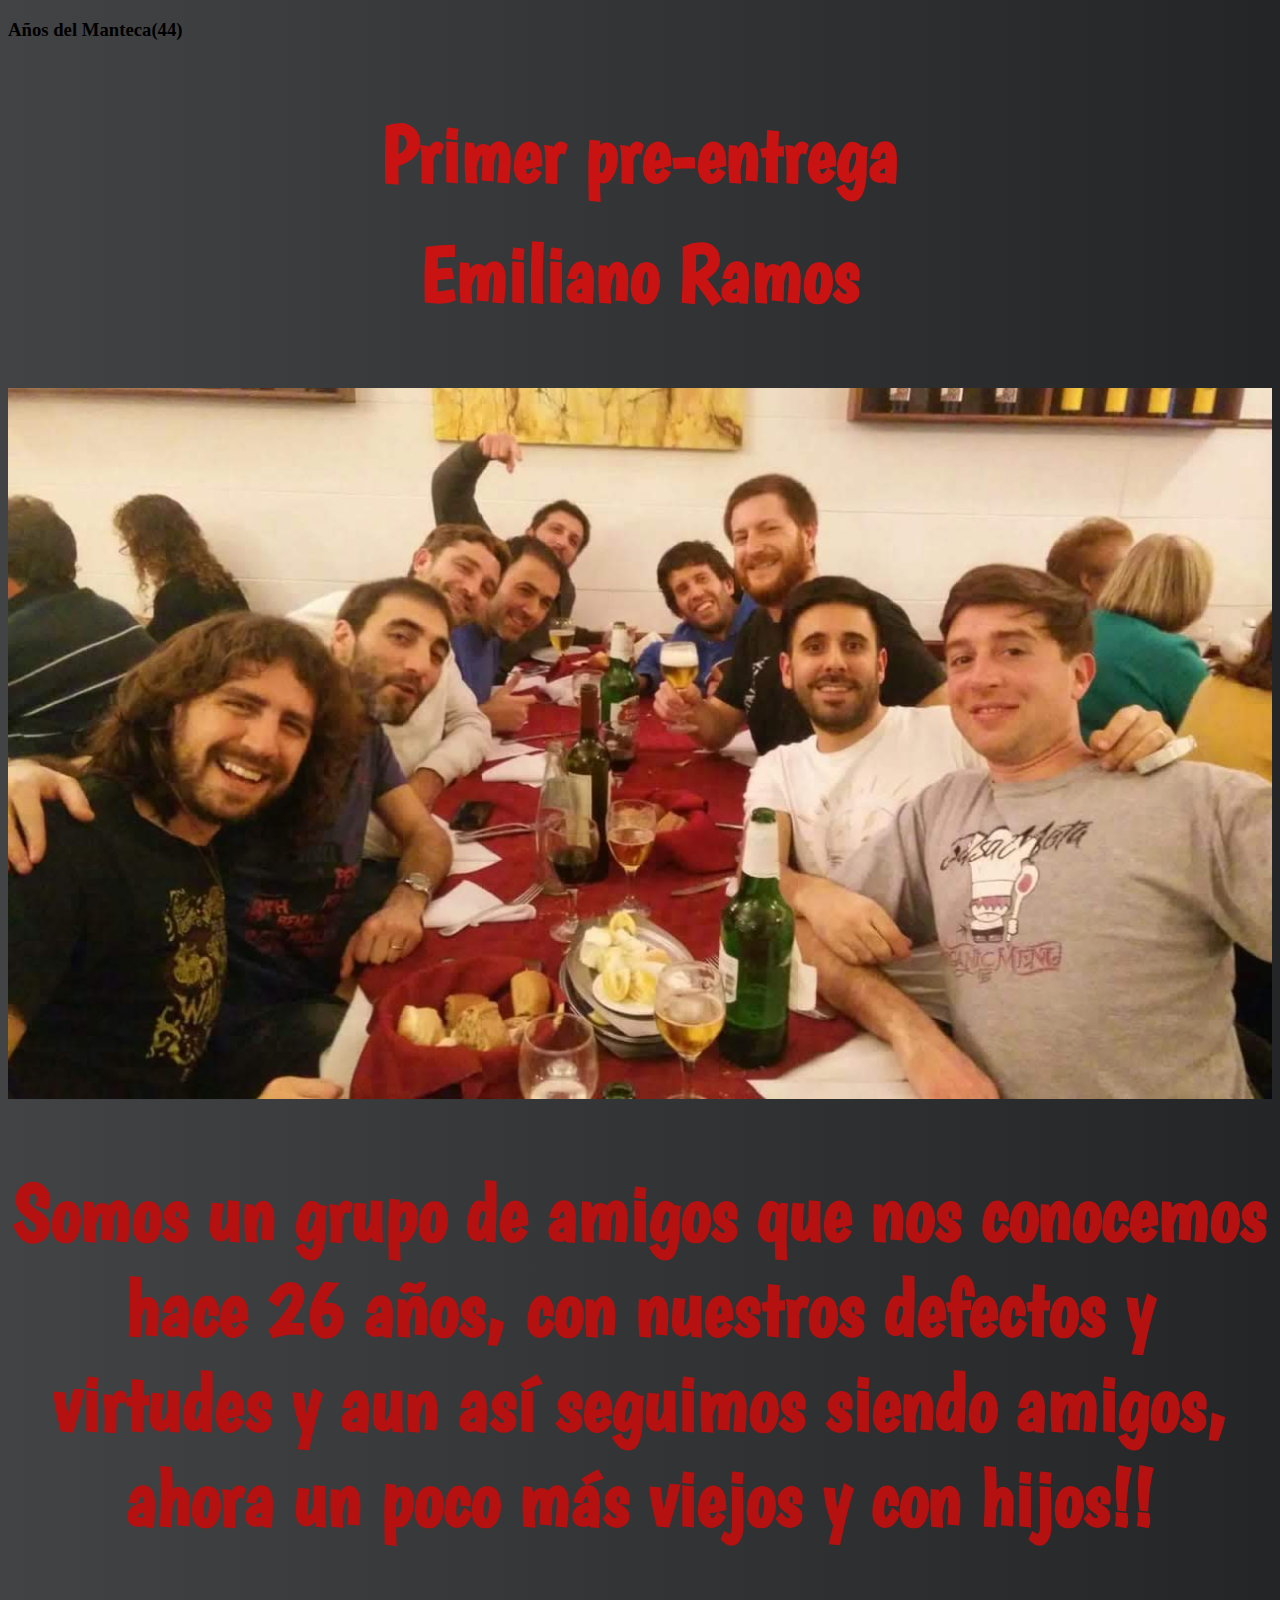
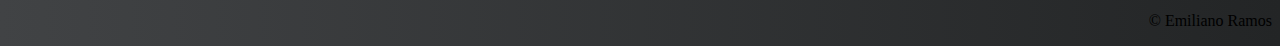
<file: index.html>
<!DOCTYPE html>
<html lang="en">

<head>
    <meta charset="UTF-8">
    <meta http-equiv="X-UA-Compatible" content="IE=edge">
    <meta name="viewport" content="width=device-width, initial-scale=1.0">
    <title>Document</title>
    <link rel="stylesheet" href="styles.css">
    <link rel="preconnect" href="https://fonts.googleapis.com">
    <link rel="preconnect" href="https://fonts.gstatic.com" crossorigin>
    <link href="https://fonts.googleapis.com/css2?family=Boogaloo&display=swap" rel="stylesheet">
</head>
<body>
    <h3>Años del Manteca(44)</h3>
    <h1>Primer pre-entrega <br>Emiliano Ramos</h1>
    <img src="losMismos.jpg" alt="">
    <h2>Somos un grupo de amigos que nos conocemos hace 26 años, con nuestros defectos y virtudes y aun así seguimos siendo amigos, ahora un poco más viejos y con hijos!!</h2>
    
<footer>
<p> &copy; Emiliano Ramos</p>
</footer>

    <script src="./main.js"></script>
</body>
</html>
</file>
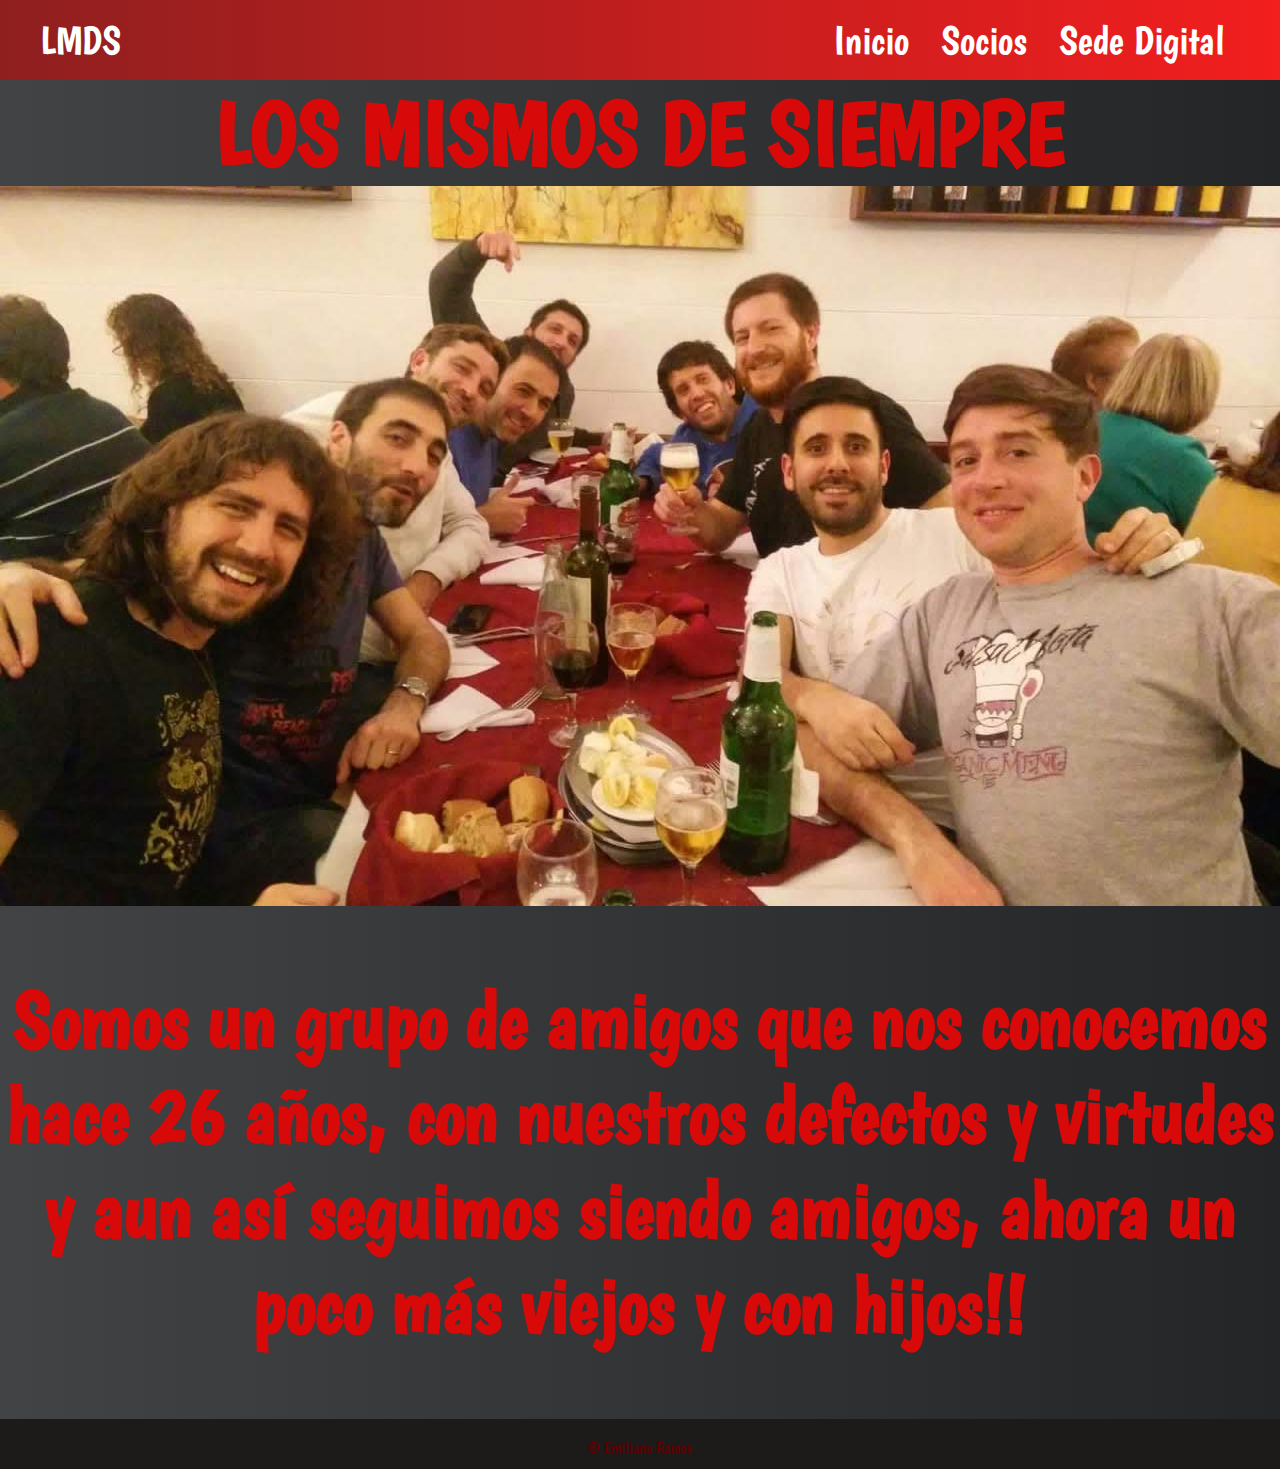
<file: Segunda Pre Entrega/index.html>
<!DOCTYPE html>
<html lang="en">

<head>
  <meta charset="UTF-8">
  <meta http-equiv="X-UA-Compatible" content="IE=edge">
  <meta name="viewport" content="width=device-width, initial-scale=1.0">
  <title>Document</title>
  <link rel="stylesheet" href="styles.css">
  <link rel="preconnect" href="https://fonts.googleapis.com">
  <link rel="preconnect" href="https://fonts.gstatic.com" crossorigin>
  <link href="https://fonts.googleapis.com/css2?family=Boogaloo&display=swap" rel="stylesheet">

</head>

<body>

  <section class="top-nav">
    <div>
      LMDS
    </div>
    <input id="menu-toggle" type="checkbox" />
    <label class='menu-button-container' for="menu-toggle">
      <div class='menu-button'></div>
    </label>
    <ul class="menu">
      <li>Inicio</li>
      <li>Socios</li>
      <li>Sede Digital</li>
    </ul>
  </section>

 
  
  <h1>LOS MISMOS DE SIEMPRE</h1>
  


  <div class="portada">
    <img src="losMismos.jpg" alt="">
    <h2>Somos un grupo de amigos que nos conocemos hace 26 años, con nuestros defectos y virtudes y aun así seguimos
      siendo amigos, ahora un poco más viejos y con hijos!!</h2>
  </div>

  <footer>
    <div class="pie">
      <p>&copy; Emiliano Ramos</p>
    </div>
  </footer>


  <script src="./main.js"></script>

</body>

</html>
</file>
<file: styles.css>
body{
    background: #232526;  /* fallback for old browsers */
    background: -webkit-linear-gradient(to right, #414345, #232526);  /* Chrome 10-25, Safari 5.1-6 */
    background: linear-gradient(to right, #414345, #232526); /* W3C, IE 10+/ Edge, Firefox 16+, Chrome 26+, Opera 12+, Safari 7+ */
    
}

h1{
    color: hsl(0, 83%, 43%);
    font-family: 'Boogaloo', cursive;
    font-size: 5em;
    font-weight: 900;
    line-height: 1.5;
    text-align: center;
}
h2{
    color:hsl(0, 83%, 39%);
    font-family: 'Boogaloo', cursive;
    font-size: 5em;
    font-weight: 900;
    text-align: center;
}
img{
    display: flex;
    height: 100%;
    width: 100%;
}
p{
    text-align: end;
}
</file>
<file: Segunda Pre Entrega/styles.css>
@import url(https://fonts.googleapis.com/css?family=Boogaloo);
* {
    font-family: "Boogaloo";
    box-sizing: border-box;
  }

body{
    background: linear-gradient(to right, #414345, #232526); /* W3C, IE 10+/ Edge, Firefox 16+, Chrome 26+, Opera 12+, Safari 7+ */
    font-family: 'Roboto', sans-serif;
    margin: 0;
}

h1{
    margin: auto;
    color: #d80909;
    font-family: 'Boogaloo', cursive;
    font-size: 5.6em;
    text-align: center;
    vertical-align: center;
}

h2 {
  font-family: 'Boogaloo', cursive;
  font-size: 5em;
  text-align: center;
  color: #d80909;
}

img{
    display: flex;
    height: 100%;
    width: 100%;
}
p{
    text-align: end;
}

.top-nav {
  display: flex;
  flex-direction: row;
  align-items: center;
  justify-content: space-between;
  background-color: #00BAF0;
  background: linear-gradient(to left, #f31e1e, #8f1f1f);
  /* W3C, IE 10+/ Edge, Firefox 16+, Chrome 26+, Opera 12+, Safari 7+ */
  color: #FFF;
  height: 10px;
  padding: 1em;
  font-size: 2.5em
}

.menu {
  display: flex;
  flex-direction: row;
  list-style-type: none;
  margin: 0;
  padding: 0;
}

.menu > li {
  margin: 0 1rem;
  overflow: hidden;
}

.menu-button-container {
  display: none;
  height: 100%;
  width: 30px;
  cursor: pointer;
  flex-direction: column;
  justify-content: center;
  align-items: center;
}

#menu-toggle {
  display: none;
}

.menu-button,
.menu-button::before,
.menu-button::after {
  display: block;
  background-color: #fff;
  position: absolute;
  height: 4px;
  width: 30px;
  transition: transform 400ms cubic-bezier(0.23, 1, 0.32, 1);
  border-radius: 2px;
}

.menu-button::before {
  content: '';
  margin-top: -8px;
}

.menu-button::after {
  content: '';
  margin-top: 8px;
}

#menu-toggle:checked + .menu-button-container .menu-button::before {
  margin-top: 0px;
  transform: rotate(405deg);
}

#menu-toggle:checked + .menu-button-container .menu-button {
  background: rgba(104, 6, 6, 0);
}

#menu-toggle:checked + .menu-button-container .menu-button::after {
  margin-top: 0px;
  transform: rotate(-405deg);
}

@media (max-width: 365px) {
  h1{
    display: center;
    font-size: 2.5em;
  }
  h2{
    display: flex;
    font-size: 2em;
  }
}
@media (max-width: 700px) {

  .menu-button-container {
    display: flex;
  }
  .menu {
    position: absolute;
    top: 0;
    margin-top: 50px;
    left: 0;
    flex-direction: column;
    width: 100%;
    justify-content: center;
    align-items: center;
  }
  #menu-toggle ~ .menu li {
    height: 0;
    margin: 0;
    padding: 0;
    border: 0;
    transition: height 400ms cubic-bezier(0.23, 1, 0.32, 1);
  }
  #menu-toggle:checked ~ .menu li {
    border: 1px solid #333;
    height: 2.5em;
    padding: 0.5em;
    transition: height 400ms cubic-bezier(0.23, 1, 0.32, 1);
  }
  .menu > li {
    display: flex;
    justify-content: center;
    margin: 0;
    padding: 0.5em 0;
    width: 100%;
    color: white;
    background-color: #222;
  }
  .menu > li:not(:last-child) {
    border-bottom: 1px solid #444;
  }
}

footer{
    background-color: rgb(29, 26, 26);
}

footer p{
    margin: 0;
    padding: 12px;
    color: #5a0202;
}

footer .pie{
    height: 50px;
    display: flex;
    justify-content: center;
    align-items: flex-end;
}
</file>
